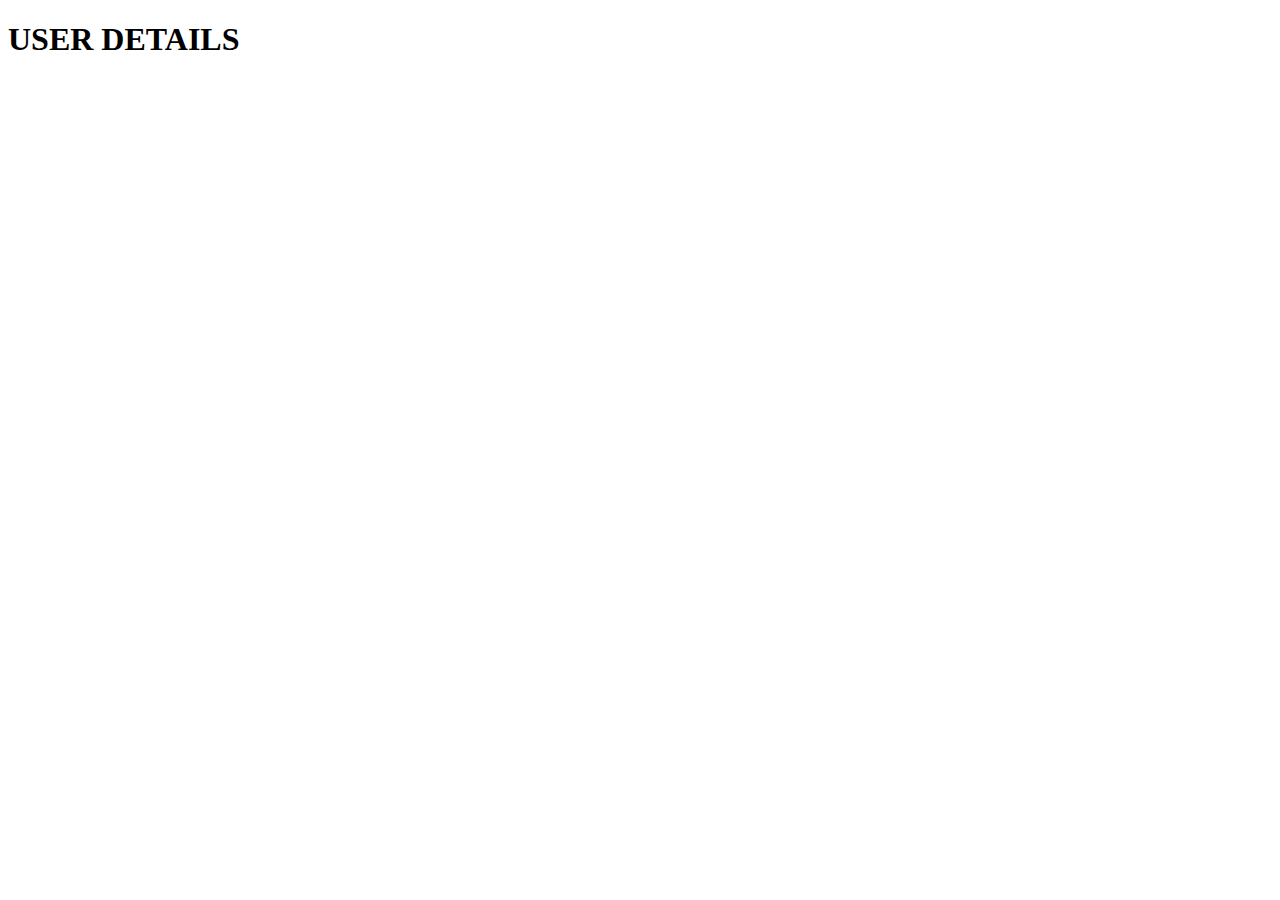
<file: json/json-api/index.html>
<!DOCTYPE html>
<html lang="en">

<head>
    <meta charset="UTF-8">
    <meta name="viewport" content="width=device-width, initial-scale=1.0">
    <title>Document</title>
</head>

<body>
    <h1>USER DETAILS</h1>
    <ul id="slist"></ul>



    <script>
        /*-----------
                let student={
                    "name":"Rajesh",
                    "email":"rajesh@gmail.com",
                    "mbl":9392403845,
                    "sal":35200,
                    "Address":{
                        "city":"hyderabad",
                        "state":"telangabna"
                    }
                }
                console.log(student)
                ----------*/
        /*---------throug json
                let s_list=''
                fetch("./text1.json")
                .then(Response=>Response.json())
                .then(sdata=>{
                    sdata.student.forEach(student => {
                        console.log(student)
                        s_list+= `<li>${student.name},${student.Address.city}</li>`
                    });
                    document.getElementById(`slist`).innerHTML = s_list
                })
        -------------*/


        /*-----------USING APIS 
        let s_list=''
                fetch("https://jsonplaceholder.typicode.com/photos")
                .then(Response=>Response.json())
                .then(sdata=>{
                    sdata.forEach(student => {
                        console.log(student)
                        s_list+= `<li>${student.title}</li>`
                    });
                    document.getElementById(`slist`).innerHTML = s_list
                })
                
        ------------*/


        let s1 = {
            "name": "Rajesh",
            "email": "rajesh@gmail.com",
            "mbl": 9392403845,
            "sal": 35200
        }
        console.log(s1)

        //stringify(object to string)
        let s = JSON.stringify(s1)
        console.log(s)
        //parse(string to object)
        let ss = JSON.parse(s)
        console.log(ss)
    </script>
</body>

</html>
</file>
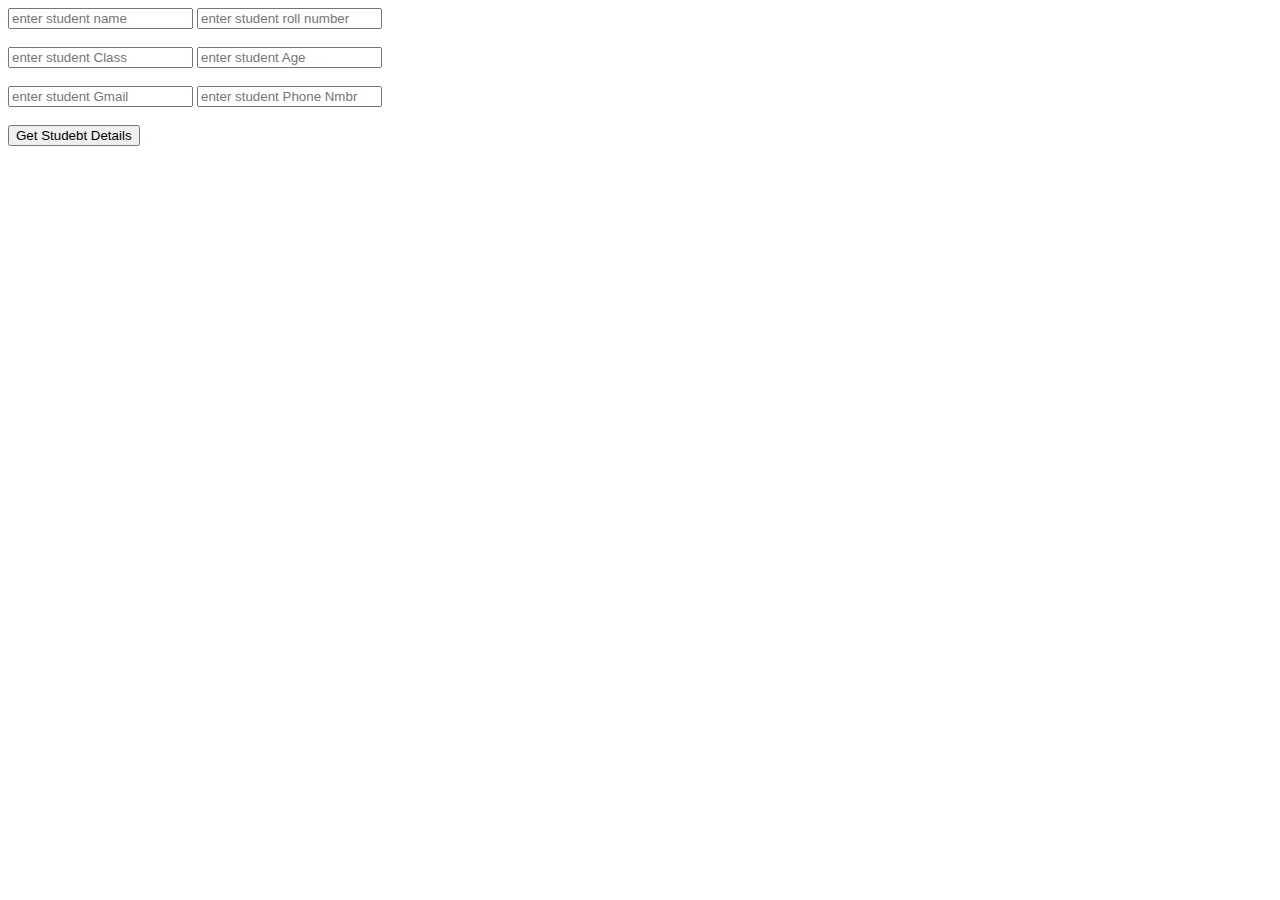
<file: json/Assign-1.html>
<!DOCTYPE html>
<html lang="en">

<head>
    <meta charset="UTF-8">
    <meta name="viewport" content="width=device-width, initial-scale=1.0">
    <title>Document</title>

</head>

<body>
    <div>
        <div class="one">
            <input type="text" placeholder="enter student name" id="a1">
            <input type="text" placeholder="enter student roll number" id="a2"><br><br>
            <input type="text" placeholder="enter student Class" id="a3">
            <input type="text" placeholder="enter student Age" id="a4"><br><br>
            <input type="text" placeholder="enter student Gmail" id="a5">
            <input type="text" placeholder="enter student Phone Nmbr" id="a6"><br><br>
            <input type="button" value="Get Studebt Details" id="btn" onclick="fun()">
            <h1 id="details"></h1>
        </div>
        <div class="two">

        </div>

    </div>
    <script>
        function fun() {
            let x = document.getElementById("a1").value
            let x1 = document.getElementById("a2").value
            let x2 = document.getElementById("a3").value
            let x3 = document.getElementById("a4").value
            let x4 = document.getElementById("a5").value
            let x5 = document.getElementById("a6").value

            let z = x + "<br>" + x1 + "<br>" + x2 + "<br>" + x3 + "<br>" + x4 + "<br>" + x5
            document.getElementById("details").innerHTML = z
            document.getElementById("details").style.cssText ="color:blue"

        }
    </script>

</body>

</html>
</file>
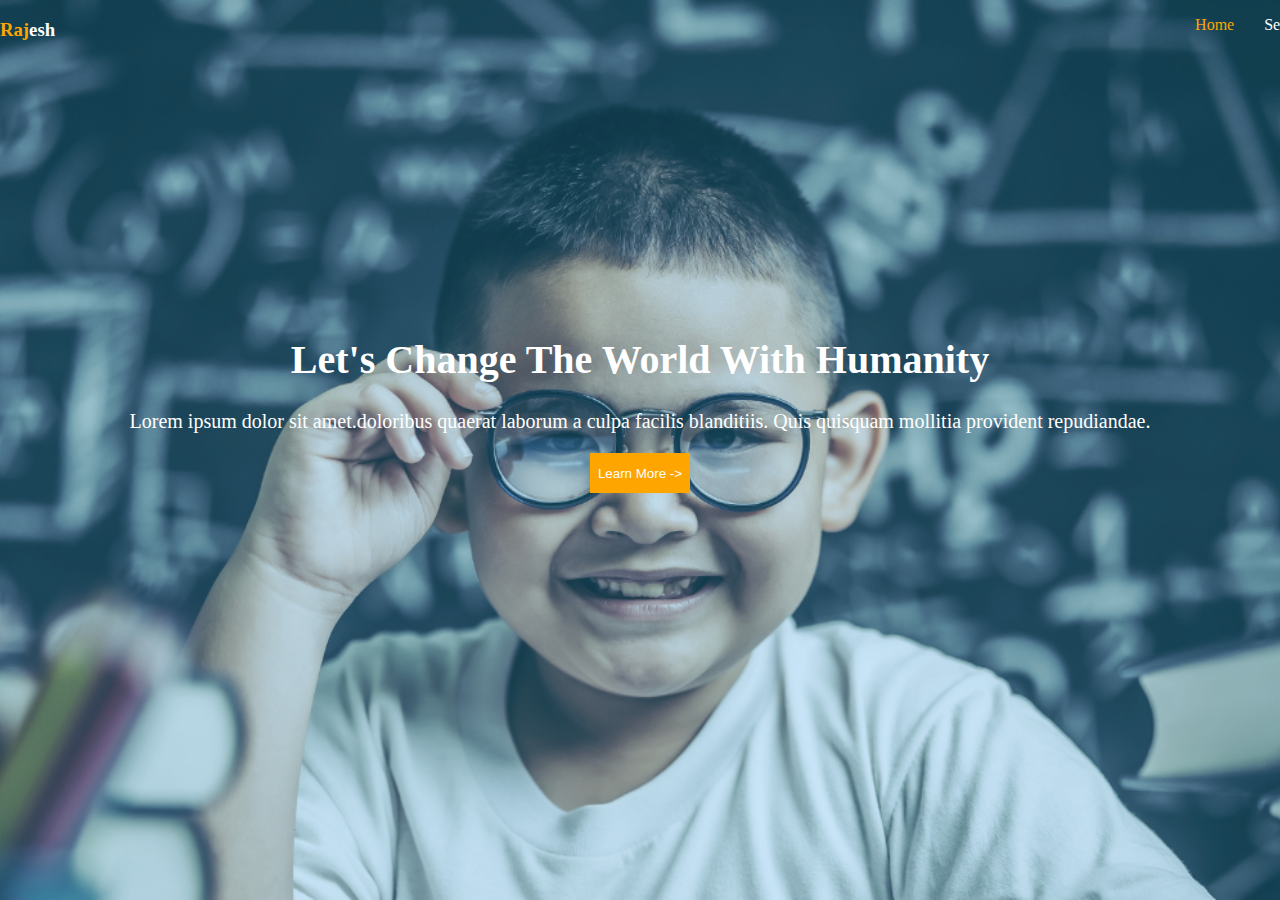
<file: json/assign-2.html>
<!DOCTYPE html>
<html>
    <head>
        <meta charset="UTF-8">
        <meta name="viewport" content="width=device-width, initial-scale=1.0">
        <title>Document</title>
    </head>
<body>
<div id="full">
    <div id="nav">
        <h3><span id="d">Raj</span>esh</h3>
        <ul id="hello">
            <li id="a">Home</li>
            <li id="b">Services</li>
            <li id="c">Blog</li>
            <li>Home</li>
        </ul>
    </div>
    <div id="one">
        
        <div class="one1">
            <h1 id="on">Let's Change The World With Humanity</h1>
        <p id="para">Lorem ipsum dolor sit amet.doloribus quaerat laborum a culpa facilis blanditiis. Quis quisquam mollitia provident repudiandae.</p>
        <button type="button" id="s">Learn More -></button>
        </div>
    </div>
</div>

<script>
    document.getElementById("full").style.cssText="background-image:url('img-3.png');height:100vh;width:100%;background-repeat:no-repeat;background-size:cover;margin:0px;padding:0px;color:white";
    document.body.style.cssText="margin:0px;padding:0px"
    document.getElementById("nav").style.cssText="display:flex;"
    document.getElementById("hello").style.cssText="display:flex;list-style-type:none;margin-left:1100px;"
    document.getElementById("a").style.cssText=" padding-right: 30px;color:orange;"
    document.getElementById("d").style.cssText=" color:orange;"
    document.getElementById("b").style.cssText=" padding-right: 30px;"
    document.getElementById("c").style.cssText=" padding-right: 30px;"
    document.getElementById("one").style.cssText=" display:flex;justify-content: center;text-align:center; margin-top:250px;font-size:20px"
    document.getElementById("s").style.cssText=" color:white;height:40px;width:100px;background-color:orange;border:none"
    
    
</script>

</body>
</html>
</file>
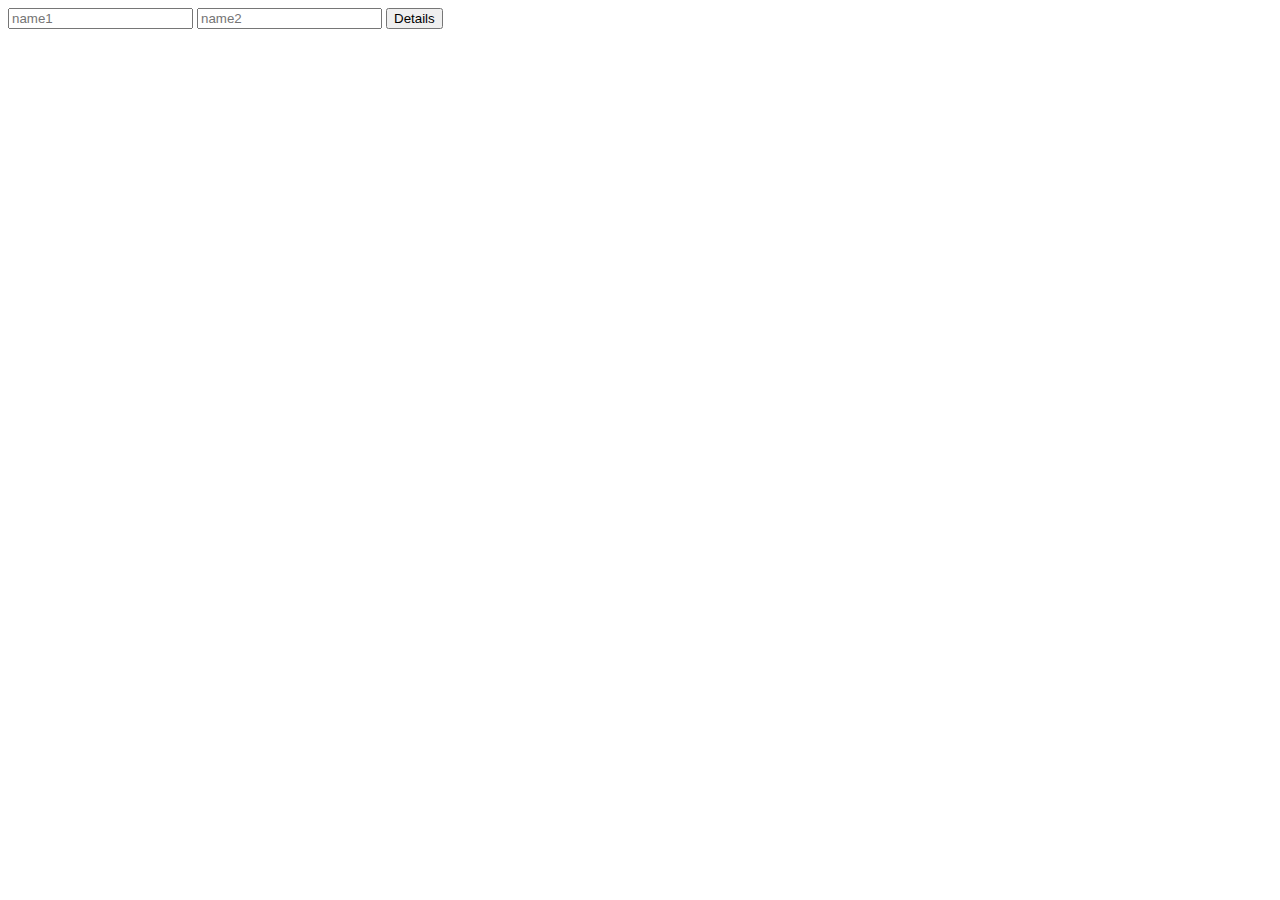
<file: json/assign-3.html>
<!DOCTYPE html>
<html lang="en">
<head>
    <meta charset="UTF-8">
    <meta name="viewport" content="width=device-width, initial-scale=1.0">
    <title>Document</title>
</head>
<body>
    <input  placeholder="name1" id="a1">
    <input  placeholder="name2" id="a2">
    <input type="button" value="Details" id="btn" onclick="fun()">
    <h1 id="but"></h1>

    <script>
        function fun() {
            let x = document.getElementById("a1").value
            let y = document.getElementById("a2").value
            
            let z = x + " " + "Weds"+ " " +y
            document.getElementById("but").innerHTML = z
            document.getElementById("but").style.cssText ="color:blue"

        }
    </script>
</body>
</html>
</file>
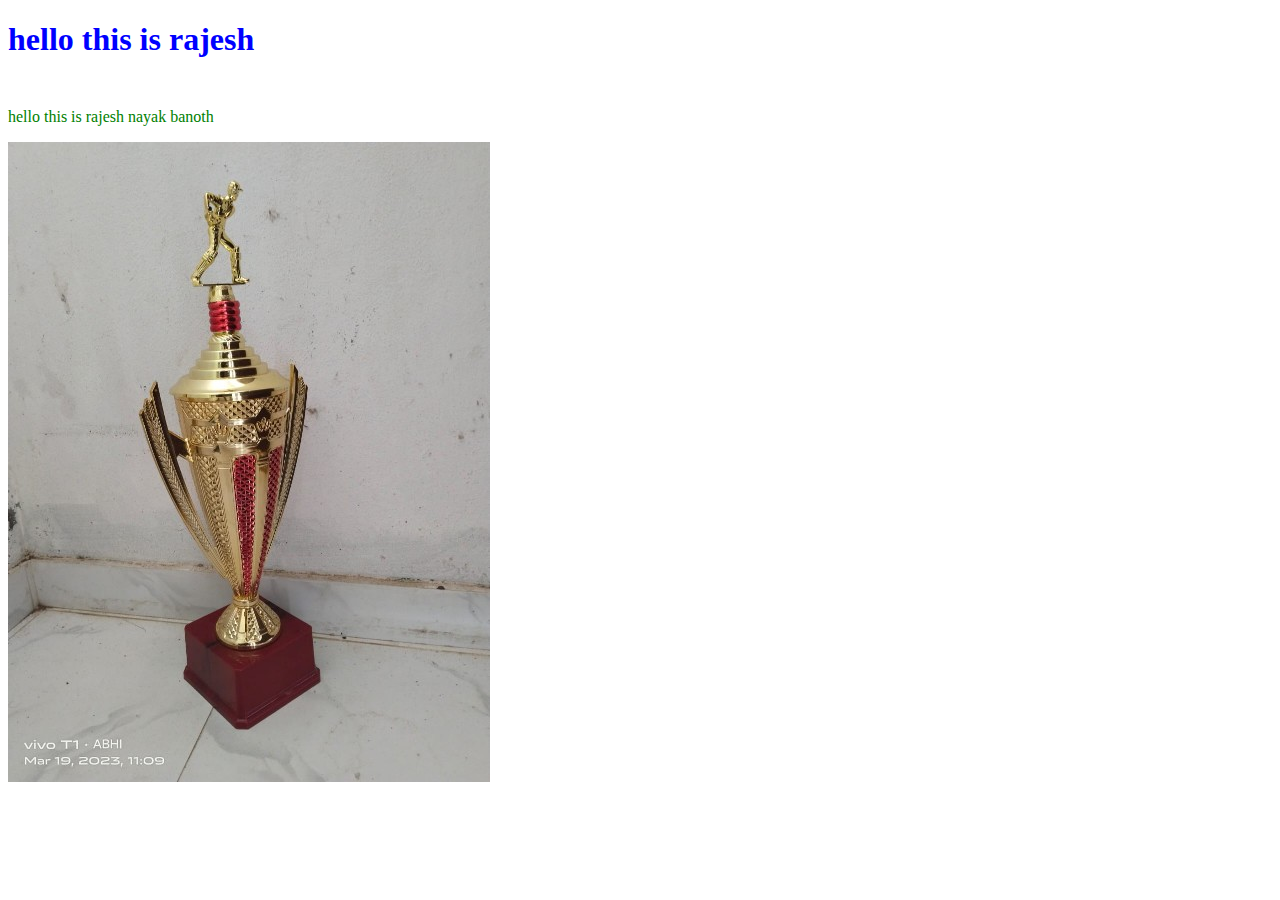
<file: json/DOM.html>
<!DOCTYPE html>
<html lang="en">

<head>
    <meta charset="UTF-8">
    <meta name="viewport" content="width=device-width, initial-scale=1.0">
    <title>Document</title>
</head>

<body>
<!---
    <div id="first">
        <p>This is first in div1</p>
        <p>This is Second In div1</p>
    </div>
    <div id="second">
        <p id="para">This is first in div2</p>
        <p>This is Second In div2</p>
    </div>
    <p id="demo"></p>
    --->

    <h1 id="a"></h1>
    <p id="a1"></p>
    <img src="./1000000228.jpg" alt="" id="image">

    <script>
        
        /*--INSERTING FROM JAVASCRIPT TO HTML WEBPAGE---*/
        /*--
        let n = document.createElement('p')
        n.innerText="this is third in div2"
        let p=document.getElementById("second")
        p.appendChild(n)--*/

        /*---inserting lements before
                let n = document.createElement('p')
                n.innerText="this is third in div2"
        
                let parent=document.getElementById("second")
                let child=document.getElementById("para")
                parent.insertBefore(n,child)
        ------*/
        /* remove
                let x = document.getElementById("para")
                x.remove()
                console.log(x)
                ---*/
        /*----add
            let y = document.getElementById("demo").innerHTML = "Hello This Is Banoth Rajesh"
            console.log(y)
           
        function fun(97){
        if (97>100) return x-8;
       else
       console.log( fun(fun(x+13)))
       -----*/
            document.getElementById("a").innerHTML="hello this is rajesh"
            document.getElementById("a1").innerHTML="hello this is rajesh nayak banoth"
            document.getElementById("image").src="1000000962.jpg"
            document.getElementById("a").style.color="blue"
            document.getElementById("a1").style.cssText="color:green;margin-top:50px"

    </script>
</body>

</html>
</file>
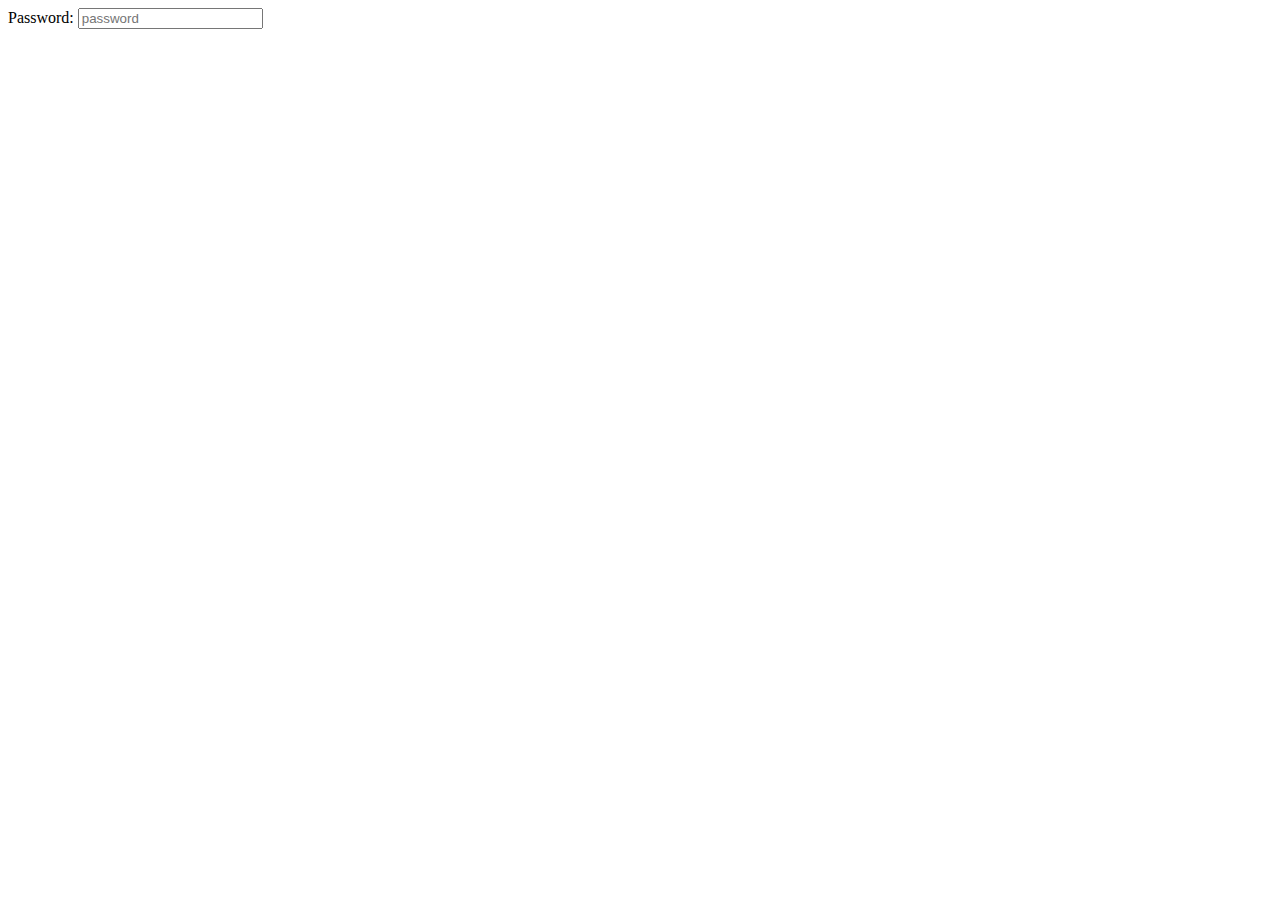
<file: json/eventhandler-1.html>
<!DOCTYPE html>
<html lang="en">

<head>
    <meta charset="UTF-8">
    <meta name="viewport" content="width=device-width, initial-scale=1.0">
    <title>Document</title>
</head>

<body>


    <!---Inline
    <input type="text">
    <button id="a" onclick="fun()">change background</button>

    <script>
        function fun(){
            document.body.style.backgroundColor="blue"
        }
    </script>
    ---->

    <!----1.Event Properties
    <input type="text">
    <button id="a">change background</button>
    <script>
        let btn=document.getElementById("a")
        btn.onclick=fun
        function fun(){
            document.body.style.backgroundColor="green"
        }
    </script>
-->
    <!--------2.event properties
    <input type="text">
    <button id="a">change background</button>
    <script>
        let btn = document.getElementById("a")
        btn.onclick = function () {

            document.body.style.backgroundColor = "blue"
        }
    </script>

---->

    <!---1.addEventlistener
    <input type="text">
    <button id="a">change background</button>

    <script>
        let btn = document.getElementById("a")
        btn.addEventListener("click", fun)
        function fun() {
            document.body.style.backgroundColor = "blue"
        }
    </script>
-->
    <!------2.addEventListener
    <input type="text">
    <button id="a">change background</button>

    <script>
        let btn = document.getElementById("a");

    btn.addEventListener("click",function(){
	document.body.style.backgroundColor = "red";});
    </script>
-->
    <!----addEventlistener-(focus)
<input type="text" id="b">
<button id="a">change background</button>

<script>
    let btn = document.getElementById("b")
    btn.addEventListener("focus", fun)
    function fun() {
        btn.style.backgroundColor = "blue"
    }
</script>
-->

    <!--addEventlistener-(blur)
<input type="text" id="b">
<button id="a">change background</button>

<script>
    let btn = document.getElementById("b")
    btn.addEventListener("blur", fun)
    function fun() {
        btn.style.backgroundColor = "blue"
    }
</script>
--->


Password:
<input type="password" id="pass" placeholder="password" oninput="fun()">
<p id="result"></p>
<script>
   function fun()
   {
       let password=document.getElementById("pass").value
       if((password.length>=1) && (password.length<=5))
       {
           document.getElementById("result").innerHTML="weak password"
           document.getElementById("pass").style.border="2px solid red"
           document.getElementById("pass").style.outline="1px solid red"
       }
       else if((password.length>=6) && (password.length<=10))
       {
           document.getElementById("result").innerHTML="strong password"
           document.getElementById("pass").style.border="2px solid blue"
           document.getElementById("pass").style.outline="1px solid blue"
       }
       else if(password.length>=11)
       {
           document.getElementById("result").innerHTML="Excellent password"
           document.getElementById("pass").style.border="2px solid green"
           document.getElementById("pass").style.outline="1px solid green"
       }
       else
       {
           document.getElementById("result").innerHTML=""
       }
   }
   
</script>
</body>

</html>
</file>
